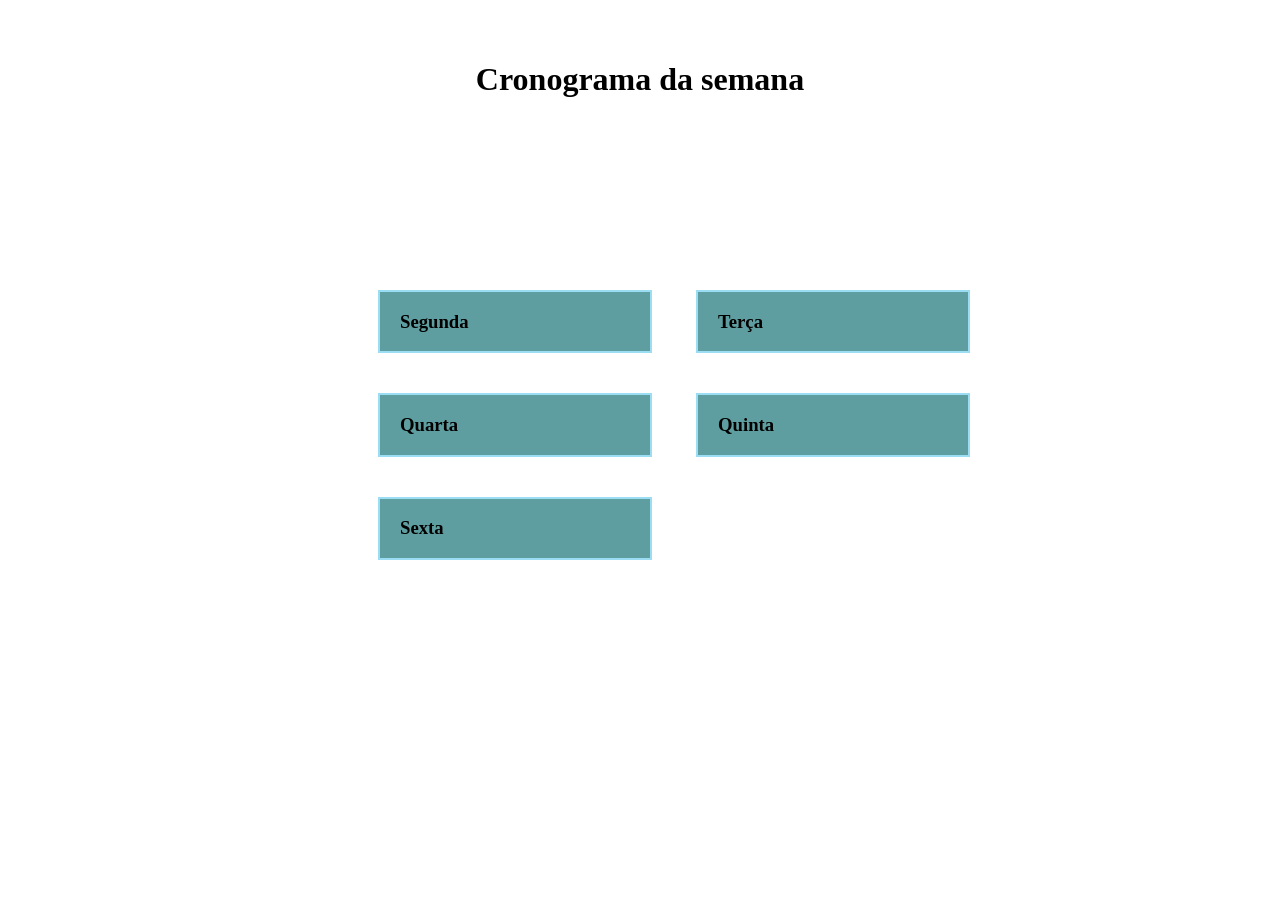
<file: index.html>
<!DOCTYPE html>
<html lang="pt-br">
<head>
    <meta charset="UTF-8">
    <meta name="viewport" content="width=device-width, initial-scale=1.0">
    <link rel="stylesheet" href="style.css">
    <title>Document</title>
</head>
<body>
    <h1> Cronograma da semana </h1>

    <div class = "Dias">
        <div class = "Card">
            <h3> Segunda </h3>
        </div>

        <div class = "Card">
            <h3> Terça </h3>
        </div>

        <div class = "Card">
            <h3> Quarta </h3>
        </div>

        <div class = "Card">
            <h3> Quinta  </h3>
        </div>

        <div class = "Card">
            <h3> Sexta  </h3>
        </div>   

    </div>

</body>
</html>
</file>
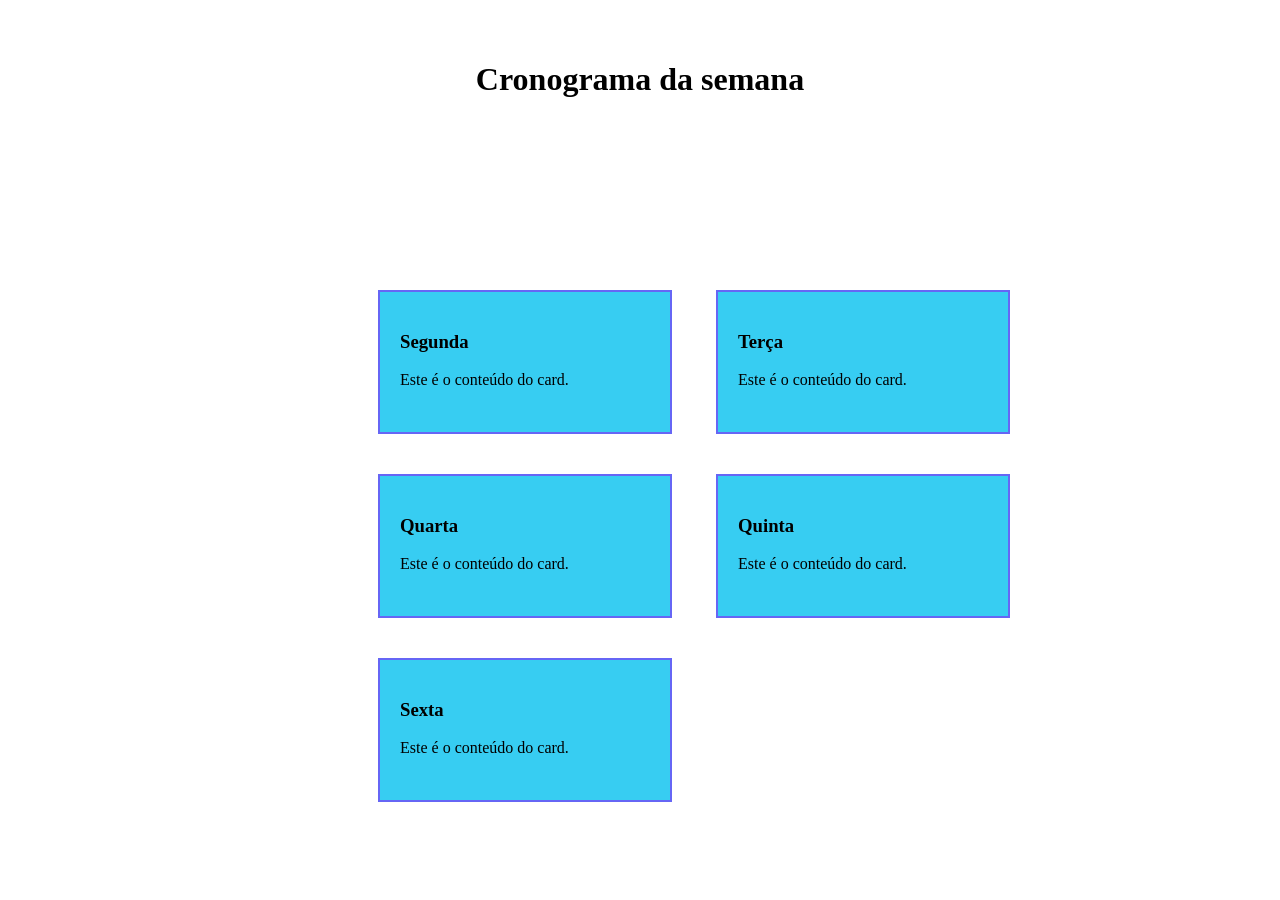
<file: exemplo/index.html>
<!DOCTYPE html>
<html lang="en">
<head>
    <meta charset="UTF-8">
    <meta name="viewport" content="width=device-width, initial-scale=1.0">
<link rel="stylesheet" href="style.css">    
<title>Document</title>
</head>
<body>
    <h1>Cronograma da semana </h1>
    <div class = "Dias">
        <div class="Card">
            <h3>Segunda</h3>
            <p>Este é o conteúdo do card.</p>
        </div>

        <div class="Card">
            <h3>Terça</h3>
            <p>Este é o conteúdo do card.</p>
        </div>

        <div class="Card">
            <h3>Quarta</h3>
            <p>Este é o conteúdo do card.</p>
        </div>

        <div class="Card">
            <h3>Quinta</h3>
            <p>Este é o conteúdo do card.</p>
        </div>

        <div class="Card">
            <h3>Sexta</h3>
            <p>Este é o conteúdo do card.</p>
        </div>
    </div>

</body>
</html>
</file>
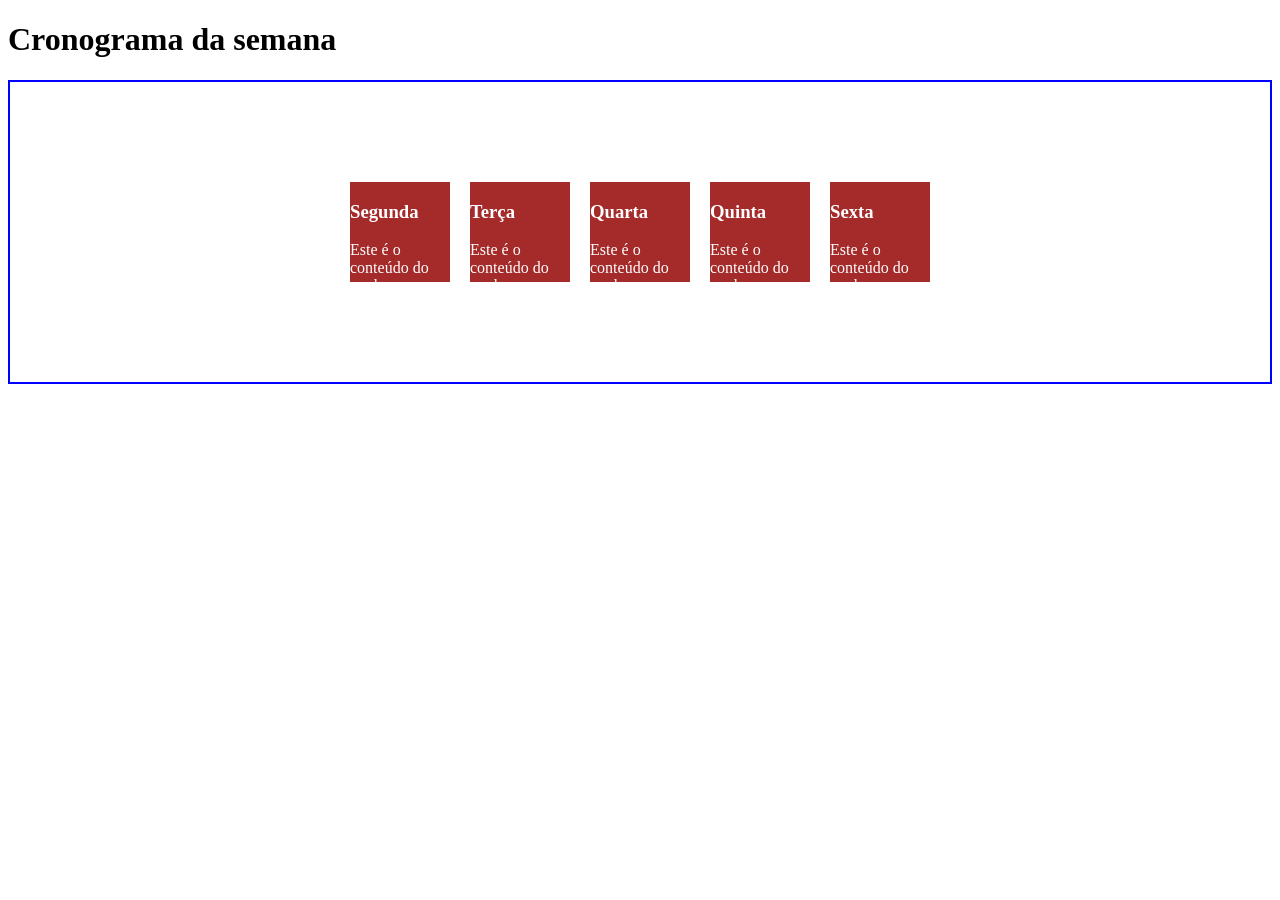
<file: grid-flex/index.html>
<!DOCTYPE html>
<html lang="en">
<head>
    <meta charset="UTF-8">
    <meta name="viewport" content="width=device-width, initial-scale=1.0">
    <link rel="stylesheet" href="style.css">

    <title>Document</title>
</head>
<body>
        <h1>Cronograma da semana </h1>
    <div class = "Dias">
        <div class="Card">
            <h3>Segunda</h3>
            <p>Este é o conteúdo do card.</p>
        </div>

        <div class="Card">
            <h3>Terça</h3>
            <p>Este é o conteúdo do card.</p>
        </div>

        <div class="Card">
            <h3>Quarta</h3>
            <p>Este é o conteúdo do card.</p>
        </div>

        <div class="Card">
            <h3>Quinta</h3>
            <p>Este é o conteúdo do card.</p>
        </div>

        <div class="Card">
            <h3>Sexta</h3>
            <p>Este é o conteúdo do card.</p>
        </div>
    </div>
</body>
</html>
</file>
<file: style.css>
.Dias {
    padding-left: 350px;
    padding-top: 150px;
}

h1 {
text-align: center;
padding-top: 40px;
}

.Card {
    border: 2px solid #9bddf2;
    width: 250px;
    padding-left: 20px;
    background-color: cadetblue;
    margin: 20px;
    display:inline-block;
    vertical-align:top;

}

@media (max-width: 768px){
    .Dias {
        padding-left: 20px;
        padding-right: 20px;
        padding-top: 50px;
    }
}
</file>
<file: exemplo/style.css>
.Dias {
  padding-left: 350px;
  padding-top: 150px;
}

h1 {
  text-align: center;
  padding-top: 40px ;
}

.Card {
  border: 2px solid #6666f5;
  width: 250px;
  height: 100px;
  padding: 20px;
  background-color: #37cdf2;
  margin: 20px;
 

  display: inline-block;
  vertical-align: top;
  
}


@media (max-width: 768px) {


  .Dias {
    padding-left: 20px; 
    padding-right: 20px; 
    padding-top: 50px;  
  }

 
  .Card {
 
    display: block;
    
  
    width: auto; 
  
    margin-left: 0;
    margin-right: 0;
  }
}
</file>
<file: grid-flex/style.css>
/*
Alinhar
grid  -> duas dimensoes como se fosse uma matriz
flex -> 1 dimensao apenas linhas ou colunas
    O Pai define as regras do jogo para todos os filhos.
    Filho quando quer mexer em algo individual 


gap: espaçamento entre os outros
grid template columns : 100px 100px 100px 100px-> alterar a largura das colunas
grid template row : 100px 100px ... -> alterar a largura das linhas


display: flex: Os filhos imediatamente se alinham em uma linha, um ao lado do outro.
aligm itemns: posição do conteudo mude verticalmente->
justify-content: Alinha os itens no Eixo Principal.  posição do conteudo mude -> center, space-arount, space- between
center: Tudo no centro.
space-between: Espaço entre os itens (ótimo para menus!).
align-items: Alinha os itens no Eixo Perpendicular.
flex-start: Tudo no topo.
center: Tudo no meio (verticalmente).

flex
flex-wrap: wrap: Para que eles quebrem para a linha de baixo (como em cards num celular)

*/

/*
.Dias {
  display: flex;
  border: 2px solid blue; /* Borda para ver o container */
  
  /* TESTE UM DE CADA VEZ ABAIXO: */
/*     justify-content: flex-start ->Padrão. Tudo colado no início (esquerda) */
  /* justify-content: center;   /* Tudo agrupado no centro */
  /* justify-content: space-between; */ /* Espaço *entre* eles */
  /* justify-content: space-around;  /* Espaço *ao redor* de cada item */
  /* justify-content: space-evenly;  /* Espaço *igual* em todo lugar */
  /*  justify-content:  space-evenly /*


    ;

    ;
}
*/

.Card {
  background-color: brown;
  color: white;
  width: 100px;  /* Tamanho fixo para vermos o efeito */
  height: 100px; /* Tamanho fixo para vermos o efeito */
  
 
}

.Dias {
display: flex;
  border: 2px solid blue;
  height: 300px; /* IMPORTANTE: Dê altura para o Pai */
  
  /* TESTE UM DE CADA VEZ ABAIXO: */
  /*align-items: flex-start;  /* Padrão. Todos no topo */
  /* align-items: flex-end; */    /* Todos na base. */
  /* align-items: center; */    /* Todos no meio (verticalmente). */
  /* align-items: stretch; */   /* Padrão se os filhos NÃO tiverem altura. Eles esticam.*/
  align-items: center; 
  justify-content: center;
gap: 20px;

  } 
/*
  /*combo perfeito
  .Dias {
  display: flex;
  height: 300px;
  justify-content: center; /* Alinha horizontal */
  /*align-items: center;     /* Alinha vertical } */
/*
  .Dias {
  display: flex;
  border: 2px solid blue;
  /* (Pode tirar a altura de 300px agora) */

  /* TESTE UM DE CADA VEZ ABAIXO: */
  /* (Diminua a janela do navegador para ver o efeito) */

  /*flex-wrap: nowrap; /* Padrão. Os filhos vão esmagar ou vazar */
  /* flex-wrap: wrap; */   /* Opa! Quando não cabe, quebra a linha. }*/



  /*
 GRID
 
 
 .Dias {
  display: grid;
  border: 2px solid blue; /* Borda para ver o container */
  
  /* TESTE UM DE CADA VEZ ABAIXO: */
  
  /* 1. Sem colunas (Padrão): 
     Os itens empilham. Estranho, né? */
  
  /* 2. Colunas Fixas: 
     Três colunas de 100px. E o resto? Espaço vazio. */
  /* grid-template-columns: 100px 100px 100px; */

  /* 3. Colunas com Fração (fr):
     A "mágica" do Grid. 1fr = 1 fração do espaço livre.
     Três colunas iguais que ocupam TODO o espaço. */
  /*grid-template-columns: 1fr 1fr 1fr; 
  
  /* 4. O jeito moderno de fazer o de cima: */
  /* grid-template-columns: repeat(3, 1fr); */ 
  
  /* 5. Colunas Mistas:
     Uma sidebar de 100px e o resto dividido em 2. */
  /* grid-template-columns: 100px 1fr 1fr; }*/ 


  /*
  .Dias {
  display: grid;
  grid-template-columns: 1fr 1fr 1fr;
  border: 2px solid blue;
  
  /* TESTE ISSO: */
  /*gap: 20px; /* Cria um espaço de 20px ENTRE todas as linhas e colunas. 
               Adeus, margin! }*/


/*.Dias {
  display: grid;
  grid-template-columns: 1fr 1fr 1fr; /* 3 células flexíveis */
 /* height: 300px; /* Dê altura para o Pai */
 /* border: 2px solid blue;
  
  /* TESTE UM DE CADA VEZ: */
  
  /* Alinhamento Horizontal DENTRO da célula: */
 /* justify-items: start;   /* Padrão. Cola na esquerda da célula. */
  /* justify-items: end; */     /* Cola na direita da célula. */
  /* justify-items: center; */  /* Centraliza horizontalmente na célula. */
  
  /* Alinhamento Vertical DENTRO da célula: */
  /*align-items: start;     /* Padrão. Cola no topo da célula. */
  /* align-items: end; */       /* Cola na base da célula. */
  /* align-items: center; */    /* Centraliza verticalmente na célula.^} */
</file>
